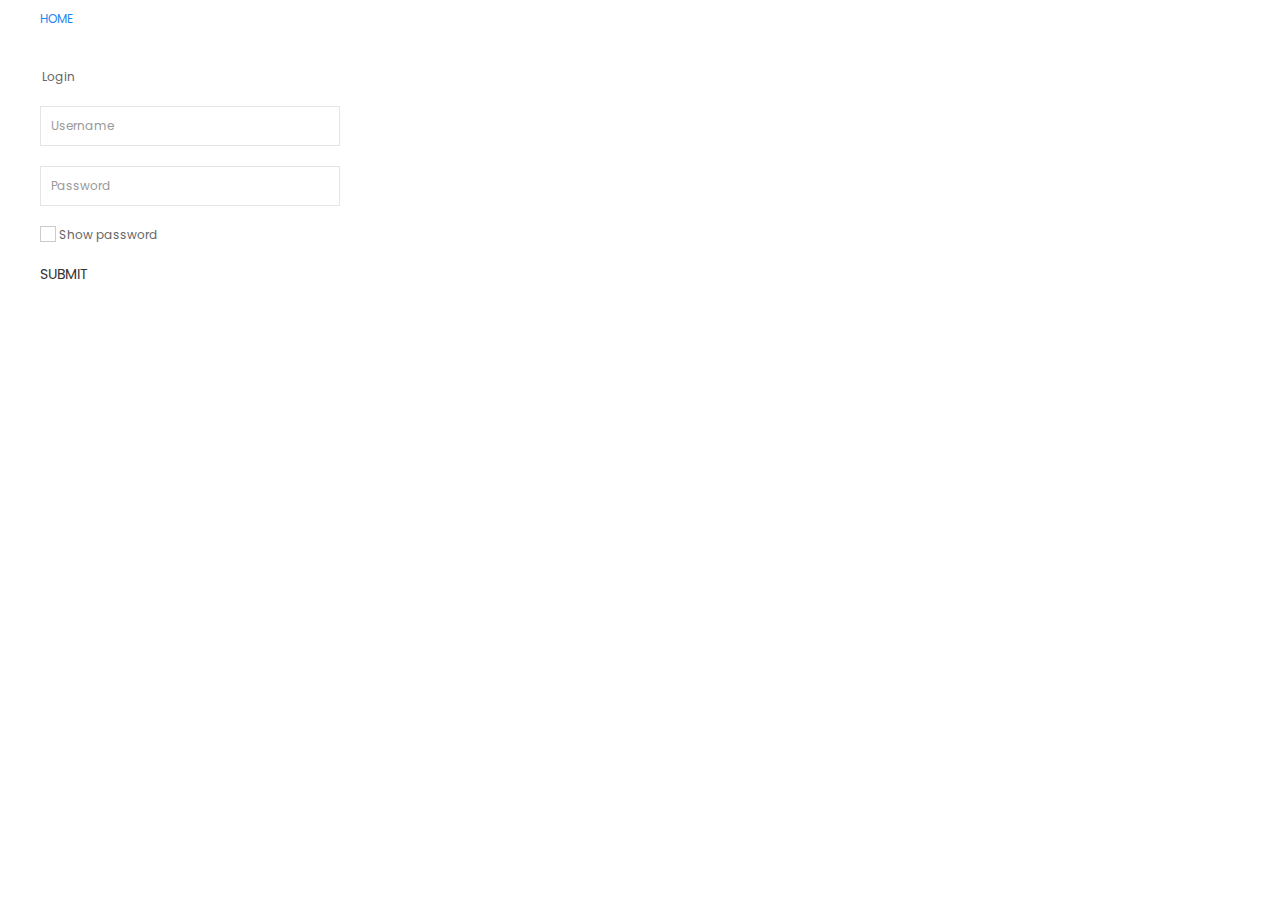
<file: index.html>
<!Doctype html>
<html>
    <head>
        <meta charset="UTF-8" />
        <meta name="viewport" content="width=device-width" />
        <title>mnxumalo5</title>
        <link rel="stylesheet" href="style.css" />
        <link rel="stylesheet" href="uikit/css/uikit.min.css" />
        <link rel="stylesheet" href="uikit/js/uikit.min.js" />
        <link rel="stylesheet" href="uikit/js/uikit-icons.min.js" />
        <link rel="preconnect" href="https://fonts.googleapis.com">
        <link rel="preconnect" href="https://fonts.gstatic.com" crossorigin>
        <link href="https://fonts.googleapis.com/css2?family=Poppins&display=swap" rel="stylesheet">

    </head>
    <body>

        <div class="uk-container"> 

            <div class="uk-position-relative uk-position-top-left">

            <nav>
                <ul  class="uk-fieldset uk-margin-small-top">
                   <a href="index.html">HOME</a>
                </ul>
            </nav>

            <form>
                <fieldset class="uk-fieldset uk-margin-medium-top">

                    <legend>Login</legend>
                                
                    <form class="uk-grid-small" uk-grid>
                        
                        <div class="uk-margin"></div>
                        <div class="uk-width-1-4@s">
                            <input class="uk-input" type="text" placeholder="Username" aria-label="100">
                        </div>
                        </div>

                        <div class="uk-margin">

                        <div class="uk-width-1-4@s">
                            <input class="uk-input" type="text" placeholder="Password" aria-label="100">
                        </div>

                        </div>

                        <div class="uk-margin">
                            <div class="uk-margin uk-grid-small uk-child-width-auto uk-grid">
                                <label><input class="uk-checkbox" type="checkbox" unchecked> Show password</label>
                            </div>
                        </div>

                        <div class="uk-margin">
                            <button class="uk-button uk-button-text">Submit</button>
                        </div>
                    </form>
            
                </fieldset>
            </form>

            </div>

        </div>

    </body>
</html>
</file>
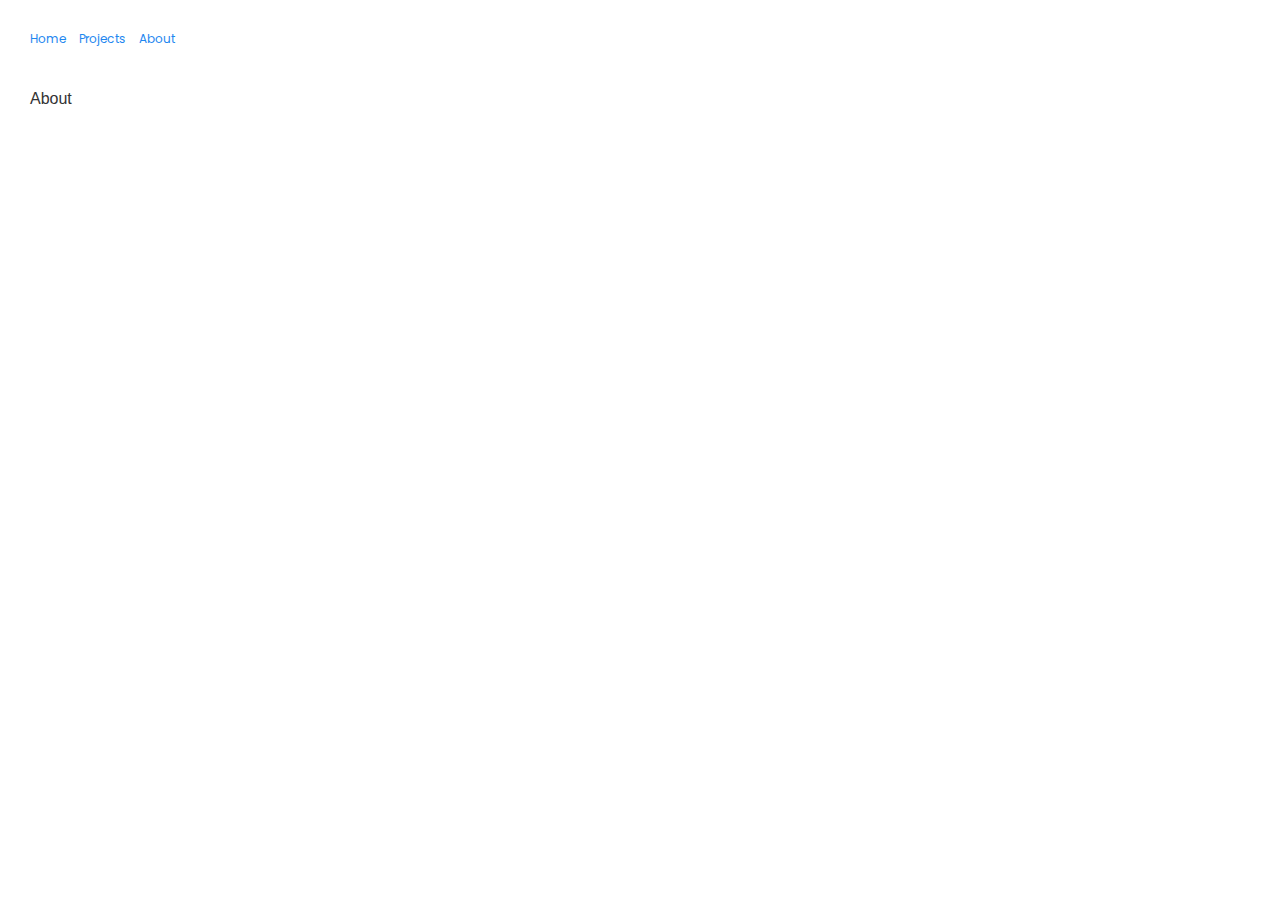
<file: about.html>
<!Doctype html>
<html>
    <head>
        <meta charset="UTF-8" />
        <meta name="viewport" content="width=device-width" />
        <title>mnxumalo5</title>
        <link rel="stylesheet" href="style.css" />
        <link rel="stylesheet" href="uikit/css/uikit.css" />
        <link rel="stylesheet" href="uikit/js/uikit.js" />
        <link rel="stylesheet" href="uikit/js/uikit-icons.js" />
        <link rel="preconnect" href="https://fonts.googleapis.com">
        <link rel="preconnect" href="https://fonts.gstatic.com" crossorigin>
        <link href="https://fonts.googleapis.com/css2?family=Poppins&display=swap" rel="stylesheet">

    </head>
    <body class="">

        <div class="uk-container uk-background-muted"> 

            <div class="uk-position-medium uk-position-top-left">

            <header>
                <nav> 
                    
                    <ul class="uk-iconnav">
                        <a href="index.html">Home</a>&nbsp;
                        <a href="projects.html">Projects</a>&nbsp;
                        <a href="about.html">About</a>
                    </ul>
                
                </nav>
            </header>

            <h5>About</h5>

            </div>

        </div>

    </body>
</html>
</file>
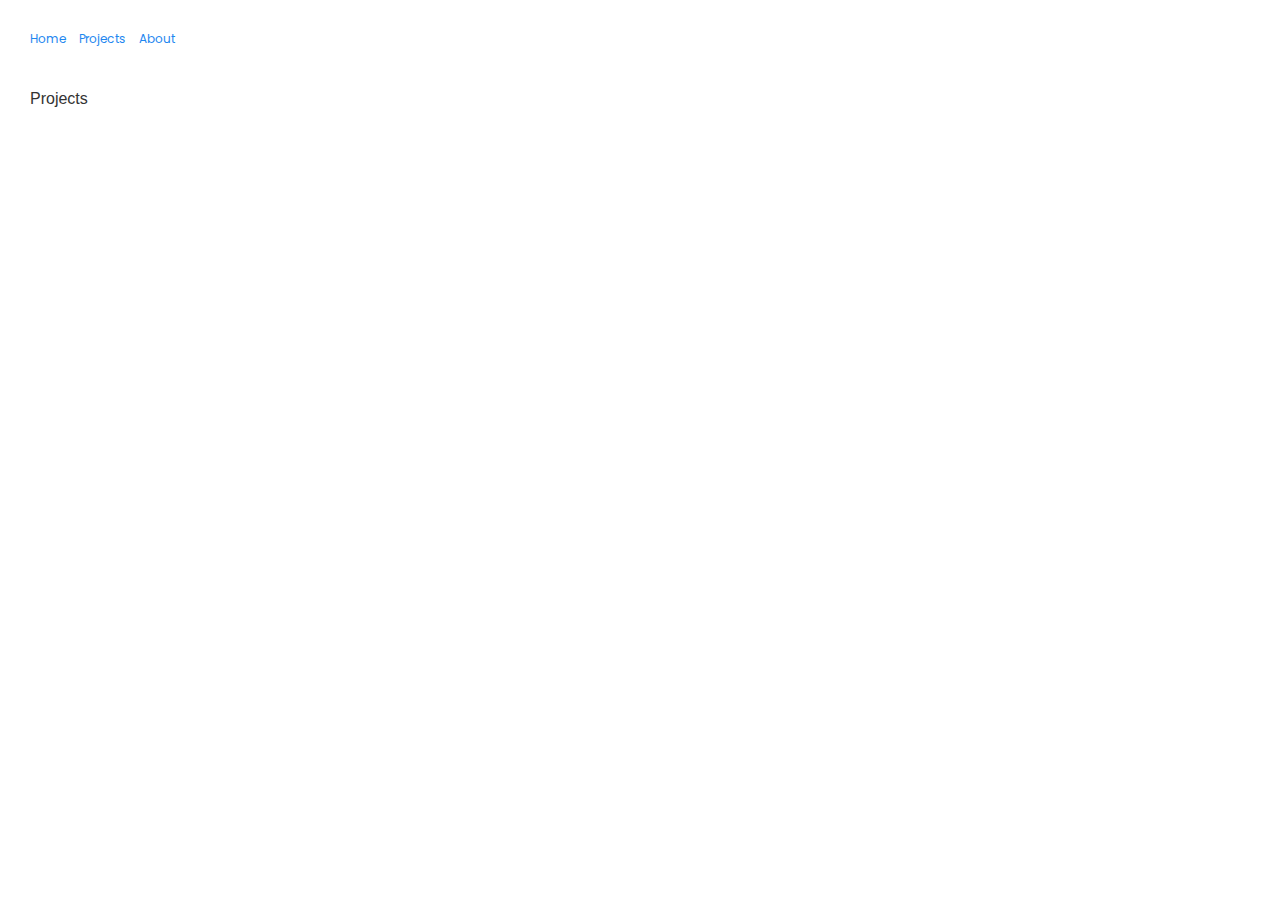
<file: projects.html>
<!Doctype html>
<html>
    <head>
        <meta charset="UTF-8" />
        <meta name="viewport" content="width=device-width" />
        <title>mnxumalo5</title>
        <link rel="stylesheet" href="style.css" />
        <link rel="stylesheet" href="uikit/css/uikit.css" />
        <link rel="stylesheet" href="uikit/js/uikit.js" />
        <link rel="stylesheet" href="uikit/js/uikit-icons.js" />
        <link rel="preconnect" href="https://fonts.googleapis.com">
        <link rel="preconnect" href="https://fonts.gstatic.com" crossorigin>
        <link href="https://fonts.googleapis.com/css2?family=Poppins&display=swap" rel="stylesheet">

    </head>
    <body class="">

        <div class="uk-container uk-background-muted"> 

            <div class="uk-position-medium uk-position-top-left">

            <header>
                <nav> 
                    
                    <ul class="uk-iconnav">
                        <a href="index.html">Home</a>&nbsp;
                        <a href="projects.html">Projects</a>&nbsp;
                        <a href="about.html">About</a>
                    </ul>
                
                </nav>
            </header>

            <h5>Projects</h5>

            </div>

        </div>

    </body>
</html>
</file>
<file: style.css>
body {
    font-family: 'Poppins', sans-serif;
    font-size: 12px;
}

a {
    text-decoration: none;
}

a:hover {
    text-decoration: underline;
}
</file>
